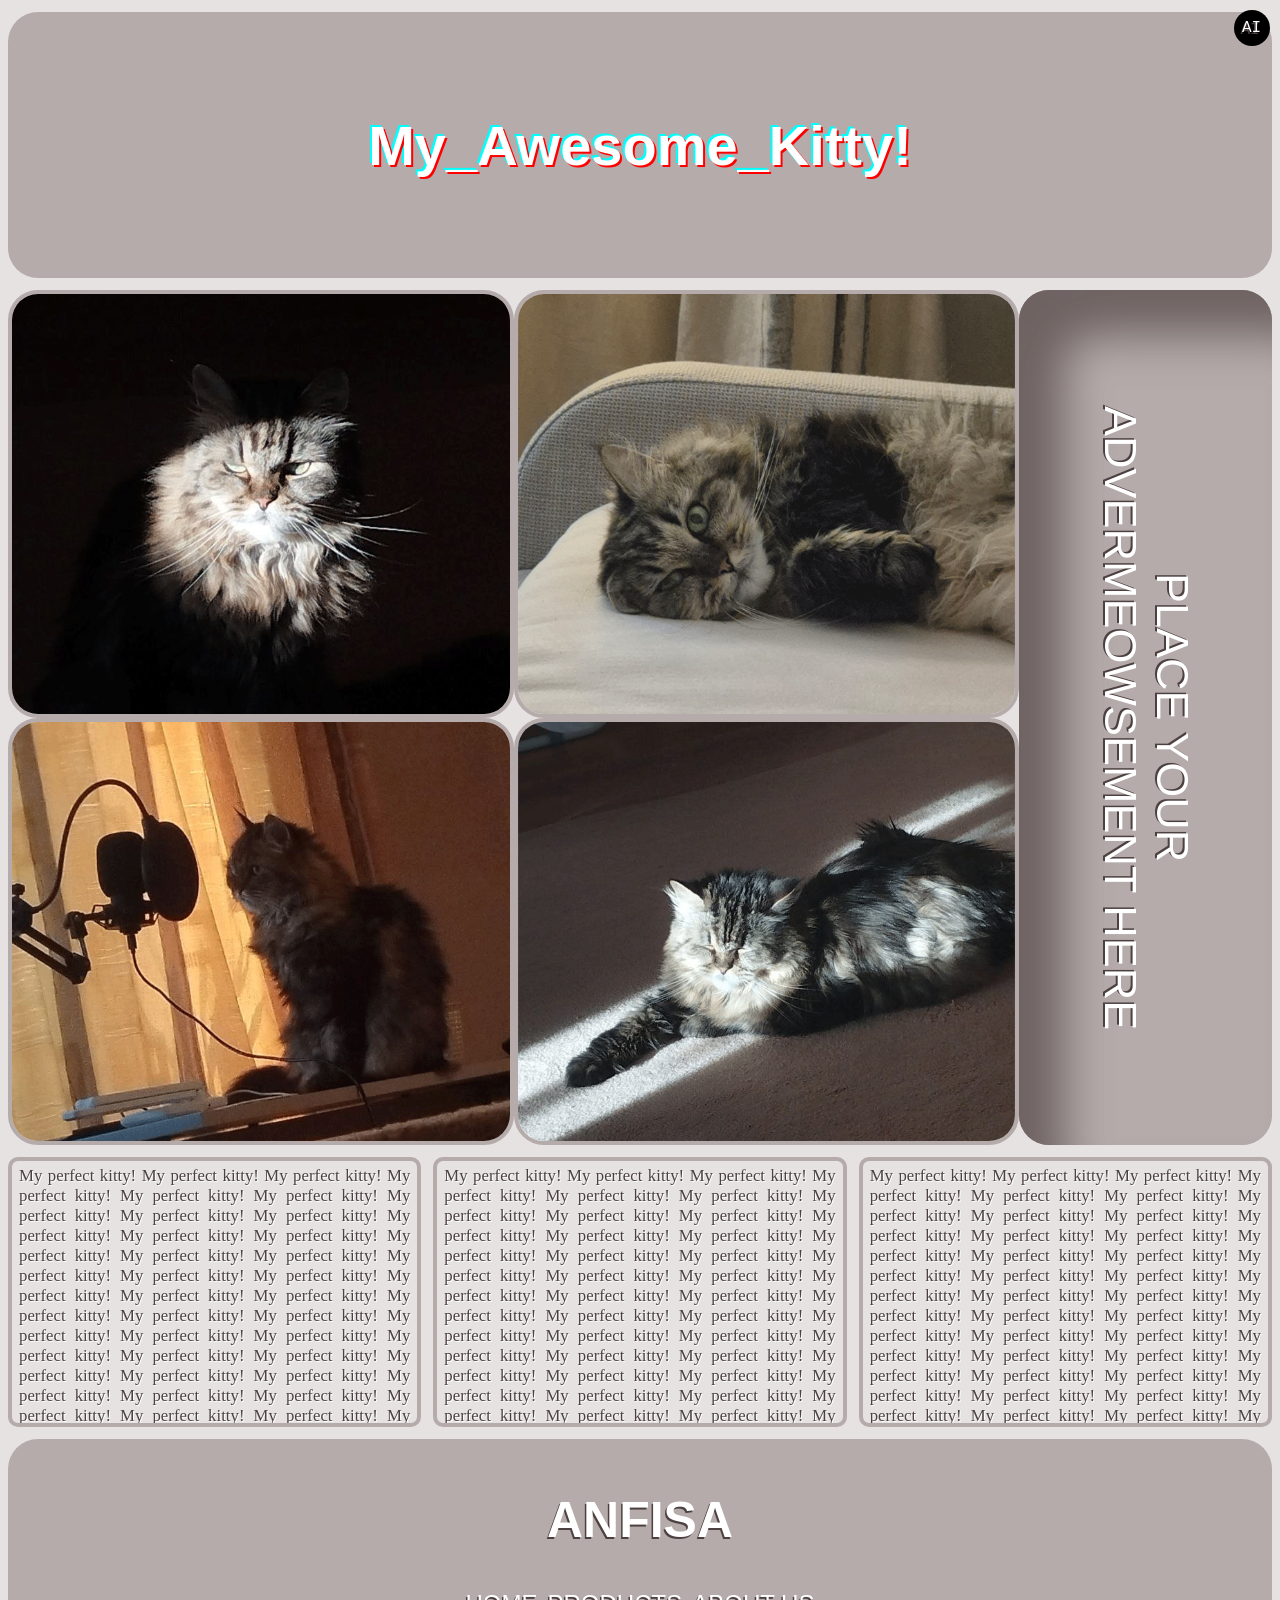
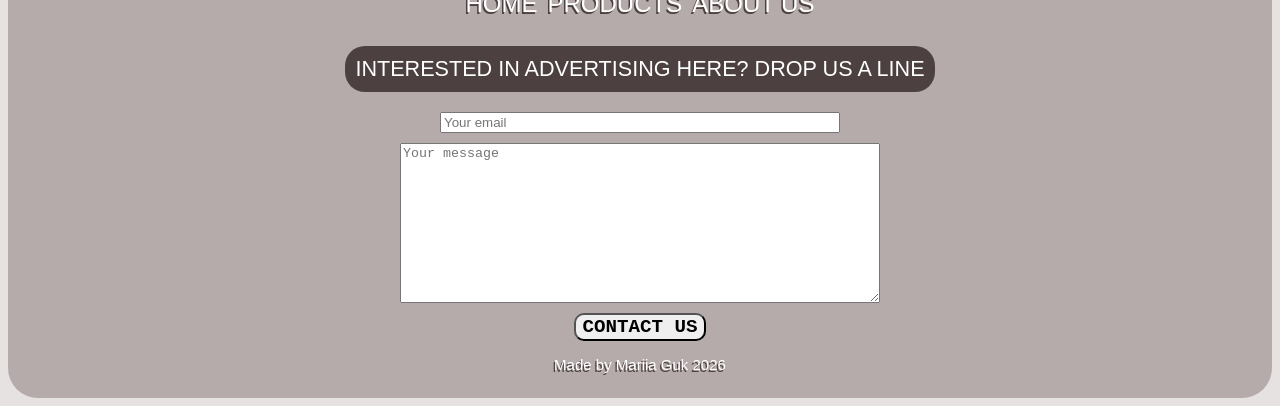
<file: index.html>
<!DOCTYPE html>
<html lang="en-US">
<head>
    <meta charset="UTF-8">
    <meta name="viewport" content="width=device-width, initial-scale=1.0">
    <title>Anfisa</title>
    <link rel="stylesheet" href="style.css">
    <link rel="icon" type="image/png" href="images/icon.png">

    <script>
        function showSent() {
            document.querySelector("form").reset();

            const sent = document.getElementById("sent");
            const button = document.getElementById("submit");

            sent.style.display = "block";
            button.disabled = true;

            sent.scrollIntoView({ block: "center" });

            setTimeout(() => {
                sent.style.display = "none";
                button.disabled = false;
            }, 4000);
        }
    </script>
</head>
<body>
    <header id="head">
        <h1>Awesome</h1>
        <a id="join-link" href="https://claude.ai/share/a3793df8-aa75-4ef9-8382-eda064aaef18" target="_blank">
            <span>AI</span><span id="extra">&nbsp;CHAT USED TO BUILD THIS SITE</span>
        </a>
    </header>
    <main>
        <div id="gallery_ad">
            <section id="gallery">
                <div>
                    <img title="Epic kitty" class="gallery-img tl-img" src="images/grid_1.png" alt="Kitty 1">
                </div>
                <div>
                    <img title="Cute kitty" class="gallery-img tr-img" src="images/grid_2.png" alt="Kitty 2">
                </div>
                <div>
                    <img title="DJ-kitty" class="gallery-img bl-img" src="images/grid_3.png" alt="Kitty 3">
                </div>
                <div>
                    <img title="Relaxed kitty" class="gallery-img br-img" src="images/grid_4.png" alt="Kitty 4">
                </div>
            </section>

            <aside id="ad">
                <div class="ad-inner">
                    <div class="ad-face ad-front">
                        <p>PLACE YOUR ADVERMEOWSEMENT HERE</p>
                    </div>
                    <div class="ad-face ad-back">
                        <p>INTERESTED? EMAIL US!</p>
                    </div>
                </div>
            </aside>
        </div>
        
        <section id="main_content">
            <div class = "column">
                <p>My perfect kitty! My perfect kitty! My perfect kitty! My perfect kitty! My perfect kitty! My perfect kitty! My perfect kitty! My perfect kitty! My perfect kitty! My perfect kitty! My perfect kitty! My perfect kitty! My perfect kitty! My perfect kitty! My perfect kitty! My perfect kitty! My perfect kitty! My perfect kitty! My perfect kitty! My perfect kitty! My perfect kitty! My perfect kitty! My perfect kitty! My perfect kitty! My perfect kitty! My perfect kitty! My perfect kitty! My perfect kitty! My perfect kitty! My perfect kitty! My perfect kitty! My perfect kitty! My perfect kitty! My perfect kitty! My perfect kitty! My perfect kitty! My perfect kitty! My perfect kitty! My perfect kitty! My perfect kitty! My perfect kitty! My perfect kitty! My perfect kitty! My perfect kitty!</p>
            </div>
            <div class = "column">
                <p>My perfect kitty! My perfect kitty! My perfect kitty! My perfect kitty! My perfect kitty! My perfect kitty! My perfect kitty! My perfect kitty! My perfect kitty! My perfect kitty! My perfect kitty! My perfect kitty! My perfect kitty! My perfect kitty! My perfect kitty! My perfect kitty! My perfect kitty! My perfect kitty! My perfect kitty! My perfect kitty! My perfect kitty! My perfect kitty! My perfect kitty! My perfect kitty! My perfect kitty! My perfect kitty! My perfect kitty! My perfect kitty! My perfect kitty! My perfect kitty! My perfect kitty! My perfect kitty! My perfect kitty! My perfect kitty! My perfect kitty! My perfect kitty! My perfect kitty! My perfect kitty! My perfect kitty! My perfect kitty! My perfect kitty! My perfect kitty! My perfect kitty! My perfect kitty!</p>
            </div>
            <div class = "column">
                <p>My perfect kitty! My perfect kitty! My perfect kitty! My perfect kitty! My perfect kitty! My perfect kitty! My perfect kitty! My perfect kitty! My perfect kitty! My perfect kitty! My perfect kitty! My perfect kitty! My perfect kitty! My perfect kitty! My perfect kitty! My perfect kitty! My perfect kitty! My perfect kitty! My perfect kitty! My perfect kitty! My perfect kitty! My perfect kitty! My perfect kitty! My perfect kitty! My perfect kitty! My perfect kitty! My perfect kitty! My perfect kitty! My perfect kitty! My perfect kitty! My perfect kitty! My perfect kitty! My perfect kitty! My perfect kitty! My perfect kitty! My perfect kitty! My perfect kitty! My perfect kitty! My perfect kitty! My perfect kitty! My perfect kitty! My perfect kitty! My perfect kitty! My perfect kitty!</p>
            </div>
        </section>
    </main>
    
    <footer>
        <h2>ANFISA</h2>

        <nav>
            <ul id="info">
                <li>
                    <a class="info_element" href="#head">HOME</a>
                </li>
                <li>
                    <a class="info_element" href="coming_soon.html">PRODUCTS</a>
                </li>
                <li>
                    <a class="info_element" href="coming_soon.html">ABOUT US</a>
                </li>
            </ul>
        </nav>

        <!-- <form action="coming_soon.html" method="get"> -->
        <form onsubmit="showSent(); return false;"> <!-- the form is not being sent to the server -->
            <label id="contact_label" for="email">INTERESTED IN ADVERTISING HERE? DROP US A LINE</label>
            <input type="email" id="email" name="email" placeholder="Your email" required>
            <textarea id="message" name="message" placeholder="Your message" maxlength="1000" required></textarea>
            <button type="submit" id="submit">CONTACT US</button>
        </form>
        <p id="sent">SUCCESSFULLY SENT!</p>
        <p id="made_by">Made by Mariia Guk 2026</p>
    </footer>
</body>
</html>
</file>
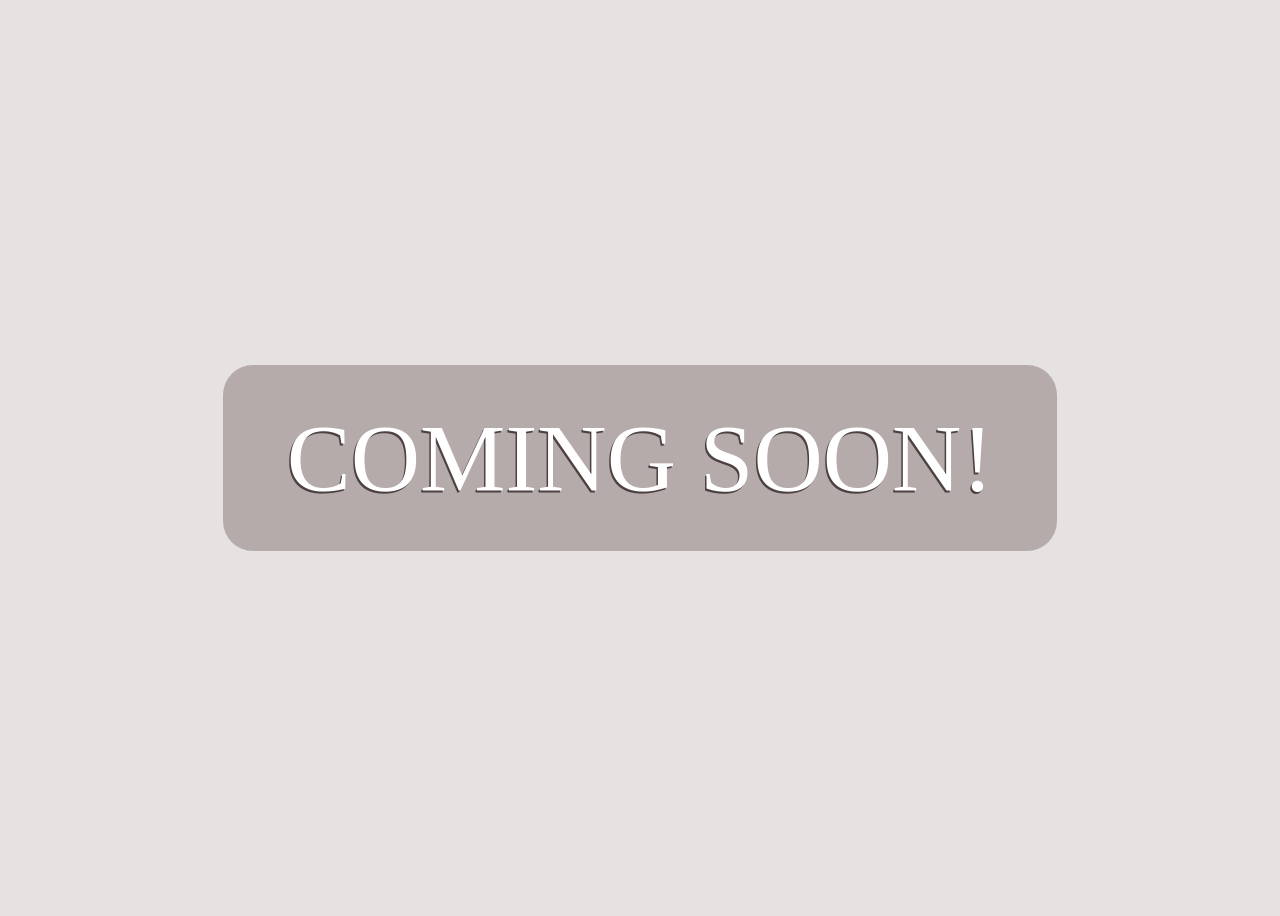
<file: coming_soon.html>
<!DOCTYPE html>
<html lang="en-US">
    <head>
        <meta charset="UTF-8">
        <meta name="viewport" content="width=device-width, initial-scale=1.0">
        <title>Anfisa</title>
        <link rel="stylesheet" href="style.css">
        <link rel="icon" type="image/png" href="images/icon.png">

        <style>
            body{
                min-height: 100vh;
                display: flex;
                align-items: center;
                justify-content: center;
            }
            
            #coming-soon{
                padding: 3% 5%;
                background-color: #b5abaa;
                font-size: clamp(2rem, 8vw, 6rem); /* адаптивний розмір замість фіксованих 100px */
                border-radius: 30px;               /* щоб перегукувалось зі стилем решти сайту */
                color: white;
                text-decoration: none;
                font-family: "Impact";
                text-align: center;
            }

            #coming-soon:hover{
                color: #4c4140;
                text-shadow: -1.5px 1.5px white;
            }
        </style>
    </head>
    <body>
        <a id="coming-soon" href="index.html">COMING SOON!</a>
    </body>
</html>
</file>
<file: style.css>
* {
    box-sizing: border-box; /* includes padding and border in the element's total width and height */
    scroll-behavior: smooth;
}
body{
    font-family: Impact, "Arial Black", sans-serif;
    font-size: clamp(1rem, 0.4vw + 0.9rem, 1.125rem);
    color: white;
    background-color: #e6e2e2;
    text-shadow: -1.5px 1.5px #4c4140;
}


/* Header */
header{
    background-color: #b5abaa;
    text-align: center;
    padding: 5%;
    border-radius: 30px;
    margin: 12px 0px;
}
h1{
    color: white;
    font-family: Impact, "Arial Black", sans-serif;
    font-weight: bold;
    font-size: clamp(1.75rem, 4vw + 1rem, 3.5rem);
    text-shadow:
    2px 2px 0 red,
    -2px -2px 0 cyan;
    overflow-wrap: anywhere;
}
h1::before {
  content: "My_";
}
h1::after {
  content: "_Kitty!";
}
#join-link{
    position: fixed;
    z-index: 1000;
    top: 10px;
    right: 10px;
    display: flex; /* Flexbox: a way to arrange child elements in a row or column and control their alignment and sizing. */
    align-items: center;
    width: 2.25em; /* is calculated based on the font size of the current element */
    height: 2.25em;
    padding: 0.5em;
    max-width: calc(100vw);
    border-radius: 50%;
    color: white;
    background-color: black;
    font-family: "Courier New", monospace;
    font-size: clamp(0.8rem, 0.5vw + 0.7rem, 1rem);
    text-decoration: none;
    overflow: hidden;
    transition: width 0.7s ease-in-out 0.15s,
                border-radius 0.7s ease-in-out 0.15s;
}
#join-link:hover{
    width: calc(33ch);
    border-radius: 20px;
}
#join-link #extra{
    overflow: hidden;
    white-space: nowrap;
    width: 0;
    transition: width 0.5s steps(28) 0.15s;
}
#join-link:hover #extra{
    width: 29ch; /* exact quantity of characters */
    transition: width 0.7s steps(28) 0.15s;
}



/* Gallery_ad */
#gallery_ad{
    display: flex;
    height: clamp(500px, 95vh, 1200px); /*vh - viewport height*/
}
#gallery{
    flex: 8;
    display: grid;
    grid-template-columns: repeat(2, 1fr);
    grid-template-rows: repeat(2, 1fr);
}
#gallery > div {
    min-height: 0; /* grid/flex items default to min-height: auto, so they can't shrink below their content*/
    min-width: 0;
}
.gallery-img{
    display: block;
    background-color: #e6e2e2;
    width: 100%;
    height: 100%;
    object-fit: cover; /* covers the entire container, keeping its aspect ratio, but may be cropped if necessary */
    border-radius: 30px;
    border: 4px solid #b5abaa;
    transition: transform 0.3s ease-in-out,
                border-radius 0.3s ease-in-out;
}
.gallery-img:hover{
    transform: scale(2);
    border-radius: 0px;
}
.tl-img{ transform-origin: left top; }
.tr-img{ transform-origin: right top; }
.bl-img{ transform-origin: left bottom; }
.br-img{ transform-origin: right bottom; }

#ad{
    flex: 2;
    height: 100%;
    background-color: #b5abaa;
    writing-mode: vertical-rl;
    display: flex;
    justify-content: center;
    align-items: center;
    border-radius: 30px;
    box-shadow : clamp(0.8rem, 5vh, 3.5rem) clamp(0.8rem, 5vh, 3.5rem) clamp(0.8rem, 5vh, 3.5rem) #4c4140ad inset;
    overflow: hidden;
    perspective: 1500px; /* higher = more subtle/distant flip; lower = more dramatic */
}
.ad-inner{
    width: 100%;
    height: 100%;
    transition: transform 0.6s ease-in-out;
    transform-style: preserve-3d;
    position: relative;
}

#ad:hover .ad-inner{
    transform: rotateY(180deg);
}

.ad-face{
    position: absolute;
    inset: 0;
    display: flex;
    justify-content: center;
    align-items: center;
    backface-visibility: hidden; /* hides the face when it's turned away from viewer */
    border-radius: 30px;
    background-color: #b5abaa;
    box-shadow: clamp(0.8rem, 5vh, 3.5rem) clamp(0.8rem, 5vh, 3.5rem) clamp(0.8rem, 5vh, 3.5rem) #4c4140ad inset;
    overflow: hidden;
}
.ad-back{
    transform: rotateY(180deg); /* pre-rotated so it faces "backward" until the parent flips */
    background-color: #4c4140;
    box-shadow: clamp(0.8rem, 5vh, 3.5rem) clamp(0.8rem, 5vh, 3.5rem) clamp(0.8rem, 5vh, 3.5rem) #b5abaa53 inset;
    text-shadow: -1.5px 1.5px #b5abaa;
}

.ad-face > p{
    font-size: clamp(0.8rem, 5vh, 3.5rem);
    text-align: center;
    padding: 35px;
}



/* Content */
#main_content{
    height: 30vh;
    display: grid;
    grid-template-columns: repeat(3, 1fr); /*fr - fractional unit (1 part of the available space)*/
    gap: 12px;
    margin: 12px 0px;
}
.column{
    border: 4px solid #b5abaa;
    border-radius: 10px;
    padding: 5px 7px;
    overflow-y: scroll;
    text-align: justify;
    font-family: Cambria, Georgia, serif;
    font-size: clamp(0.9rem, 0.3vw + 0.85rem, 1.05rem);
    color:#4c4140;
    text-shadow: 1px 1px 0px white;
    transition: border-color 0.3s ease;
}
.column:hover{
    border-color: #4c4140;
}
.column p {
    margin: 0;
}



/* Footer */
footer{
    background-color: #b5abaa;
    text-align: center;
    border-radius: 30px;
    padding: 10px;
    overflow: hidden;
}
h2{
    font-size: clamp(1.75rem, 3vw + 1rem, 3.125rem);
    overflow-wrap: anywhere;
}
#info{
    display: flex;
    flex-wrap: wrap; /* The items move to a new line as whole units. */
    list-style-type: none;
    justify-content: center;
    padding: 0;
    gap:10px;
}
.info_element{
    position: relative;
    color: white;
    text-decoration: none;
    font-size: clamp(1rem, 1vw + 0.7rem, 1.5625rem);
}
.info_element:hover{
    color: #4c4140;
    text-shadow: -1.5px 1.5px white;
}
form{
    display: flex;
    flex-direction: column;
    align-items: center;
    gap: 10px;
}
#contact_label{
    display: inline-block;
    background-color: #4c4140;
    padding: 10px;
    border-radius: 20px;
    font-size: clamp(1rem, 1vw + 0.55rem, 1.5625rem);
    margin: 10px;
}
#email{
    width: 100%;
    max-width: 25rem;
}
#message{
    width: 100%;
    max-width: 30rem;
    height: 10rem;
}
#submit{
    font-size: clamp(0.9rem, 0.5vw + 0.8rem, 1.25rem);
    font-family: 'Courier New', monospace;
    font-weight: bold;
    border-radius: 10px;
    cursor: pointer;
    transition: transform 0.2s ease, box-shadow 0.2s ease;
}
#submit:hover{
    transform: translateY(-3px);
    box-shadow: 0 6px 0 #4c4140;
}
#submit:active{
    transform: translateY(0);
    box-shadow: 0 1px 0 #4c4140;
}
#submit:disabled {
    cursor: not-allowed;
    transform: none;
    box-shadow: none;
}
#sent{
    display: none;
    font-size: clamp(1rem, 0.5vw + 1rem, 1.25rem);
    animation: sent-pop 0.5s ease-in-out forwards,
               sent-pop 0.5s ease-in-out reverse 3.5s forwards;
}
@keyframes sent-pop {
    from { opacity: 0; transform: translateY(-10px) scale(0.9); }
    to   { opacity: 1; transform: none; }
}
#made_by{
    font-size: clamp(0.75rem, 0.3vw + 0.7rem, 0.9375rem);
}



/* Responsiveness */
@media (max-width: 768px) {
    #gallery_ad{
        flex-direction: column;
        height: auto;
    }
    #gallery{
        grid-template-columns: 1fr;
        grid-template-rows: none;
        height: auto;
    }
    .gallery-img:hover{
        transform: none;
        border-radius: 30px;
    }
    #ad {
        writing-mode: horizontal-tb;
        height: clamp(120px, 30vw, 200px);
        flex: none;
    }
    .ad-face > p{
        font-size: clamp(0.8rem, 6vw, 2.5rem);
        padding: 20px;
    }
    #main_content{
        grid-template-columns: 1fr;
        grid-auto-rows: max(15vh, 120px);
        height: auto;
    }
}
 


/* Animations */
/* Title */
@keyframes title-drop {
    from { opacity: 0; transform: translateY(-50px) scale(0.9); }
    to   { opacity: 1; transform: none; }
}
@keyframes title-glitch {
    0%, 12%, 100% {
        text-shadow: 2px 2px 0 red, -2px -2px 0 cyan;
        transform: none;
    }
    3% {
        text-shadow: -5px 1px 0 red, 5px -1px 0 cyan;
        transform: translateX(-3px) skewX(-6deg);
    }
    6% {
        text-shadow: 6px -2px 0 red, -6px 2px 0 cyan;
        transform: translateX(3px) skewX(5deg);
    }
    9% {
        text-shadow: -2px 3px 0 red, 2px -3px 0 cyan;
        transform: translateX(-1px);
    }
}
h1{
    animation: title-drop 0.8s cubic-bezier(0.3, 1.5, 0.5, 1),
               title-glitch 4s 0.8s infinite;
}
 
/* Navigation (underline) */
.info_element::after{
    content: "";
    position: absolute;
    left: 0;
    right: 0;
    bottom: -3px;
    height: 3px;
    background: currentColor;
    transform: scaleX(0);
    transform-origin: right;
    transition: transform 0.3s ease;
}
.info_element:hover::after,
.info_element:focus-visible::after{
    transform: scaleX(1);
    transform-origin: left;
}
 
/* Join pulsing */
@keyframes join-pulse {
    0%   { box-shadow: 0 0 0 0 rgba(0, 0, 0, 0.45); }
    70%  { box-shadow: 0 0 0 14px rgba(0, 0, 0, 0); }
    100% { box-shadow: 0 0 0 0 rgba(0, 0, 0, 0); }
}
#join-link{
    animation: join-pulse 2.5s ease-out infinite;
}
#join-link:hover{
    animation: none;
}
#contact_label{
    animation: join-pulse 2s ease-in-out infinite;
}
</file>
